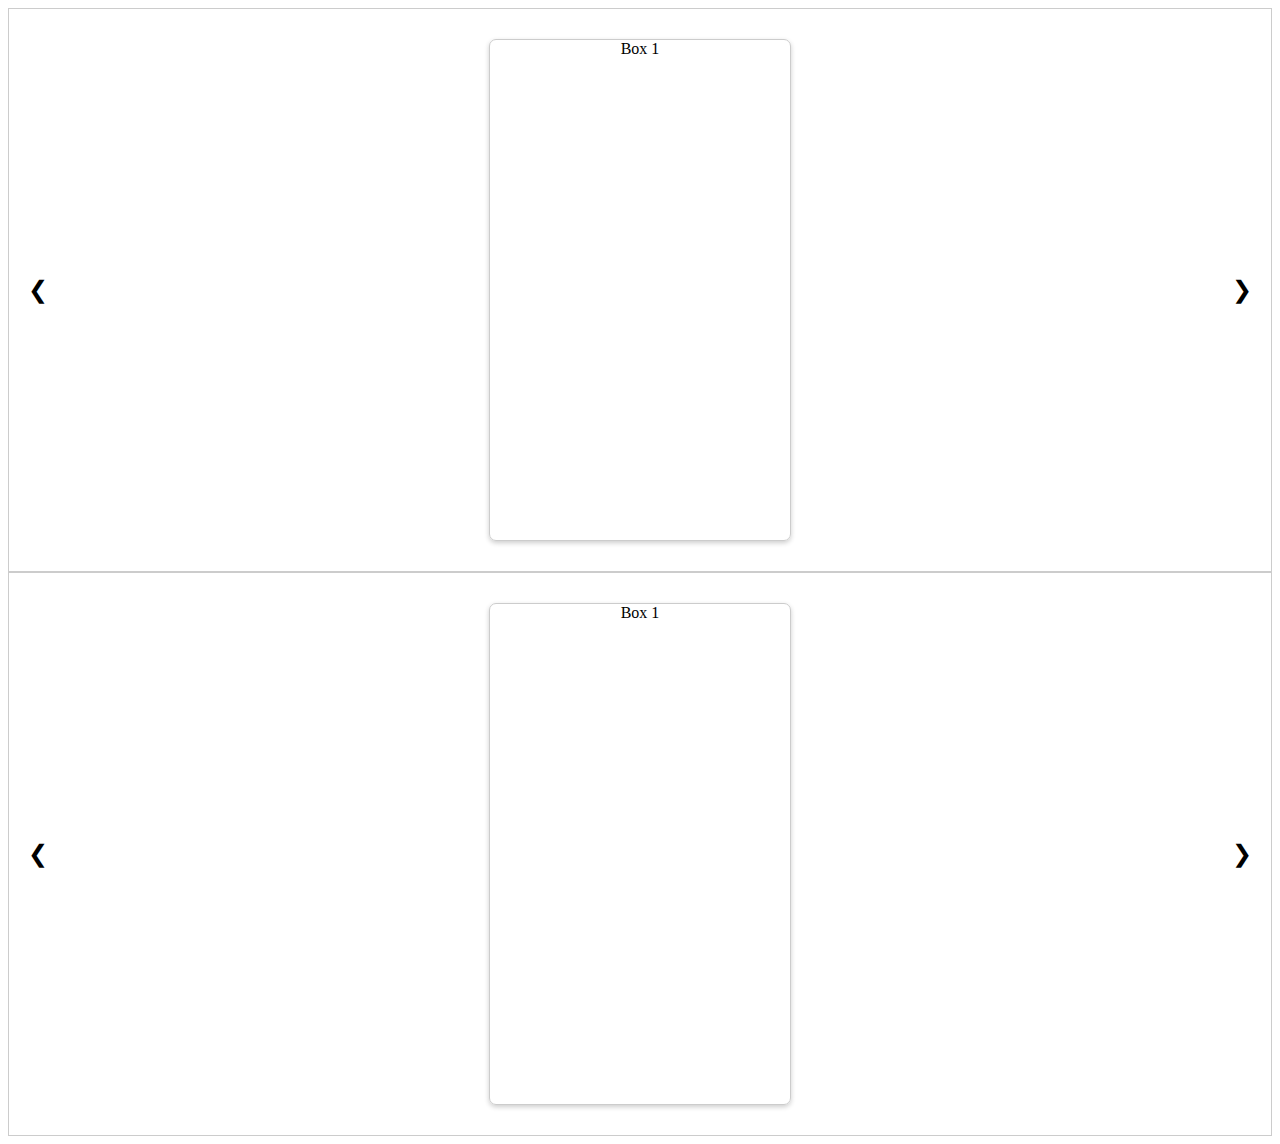
<file: text.html>
<!DOCTYPE html>
<html lang="en">

<head>
    <meta charset="UTF-8">
    <meta name="viewport" content="width=device-width, initial-scale=1.0">
    <title>Product Slider</title>
    <link rel="stylesheet" href="timeline.css">
</head>

<body>
    <div class="slider">
        <div class="slide-container">
            <div class="slide">
                <div class="box-container">
                    <div class="box">Box 1</div>
                </div>

            </div>
            <div class="slide">
                <div class="box-container">
                    <div class="box">Box 1</div>
                    <div class="box">Box 1</div>
                </div>
            </div>
            <div class="slide">
                <div class="box-container">
                    <div class="box">Box 1</div>
                </div>
            </div>
            <div class="slide">
                <div class="box-container">
                    <div class="box">Box 1</div>
                </div>
            </div>

        </div>
        <div class="arrow prev">&#10094;</div>
<div class="arrow next">&#10095;</div>
    </div>

    <div class="slider2">
        <div class="slide-container">
            <div class="slide">
                <div class="box-container">
                    <div class="box">Box 1</div>
                </div>

            </div>
            <div class="slide">
                <div class="box-container">
                    <div class="box">Box 1</div>
                    <div class="box">Box 1</div>
                </div>
            </div>
            <div class="slide">
                <div class="box-container">
                    <div class="box">Box 1</div>
                </div>
            </div>
            <div class="slide">
                <div class="box-container">
                    <div class="box">Box 1</div>
                </div>
            </div>

        </div>
        <div class="arrow prev">&#10094;</div>
<div class="arrow next">&#10095;</div>
    </div>

    <script src="test.js"></script>
</body>

</html>
</file>
<file: timeline.css>
/* styles.css */

.slider {
    position: relative;
    width: 100%;
    overflow: hidden;
}

.slider2{
    position: relative;
    width: 100%;
    overflow: hidden;
}

.slide-container {
    display: flex;
    transition: transform 0.4s ease;
}

.slide {
    min-width: 100%;
    box-sizing: border-box;
    padding: 20px;
    border: 1px solid #ccc;
    text-align: center;
}

.arrow {
    position: absolute;
    top: 50%;
    transform: translateY(-50%);
    font-size: 24px;
    color: black;
    padding: 10px;
    cursor: pointer;
    border-radius: 50%;
    user-select: none;
    z-index: 10; /* Ensure arrows are above the slides */
}

.arrowtwo {
    position: absolute;
    top: 50%;
    transform: translateY(-50%);
    font-size: 24px;
    color: whitesmoke;
    padding: 10px;
    cursor: pointer;
    border-radius: 50%;
    user-select: none;
    z-index: 10; /* Ensure arrows are above the slides */
}

.arrowtwo:hover {
    background-color: #ddd;
}

.prev {
    left: 10px; /* Adjusted from 20px to 10px to move the arrow more inside */
}

.next {
    right: 10px; /* Adjusted from 20px to 10px to move the arrow more inside */
}

.arrow:hover {
    background-color: #ddd;
}

/* styles.css */

.box-container {
    display: flex;
    flex-wrap: wrap;
    gap: 20px;
    justify-content: space-around;
}

.box {
    width: 300px; /* fixed width */
    height: 500px; /* fixed height */
    overflow: hidden; /* Ensures content does not spill out */
    position: relative;
    display: flex;
    flex-direction: column; /* Stacks children vertically */
    border: 1px solid #ccc; /* Subtle border for definition */
    margin: 10px; /* Space between boxes */
    box-shadow: 0 2px 5px rgba(0,0,0,0.2); /* Soft shadow for 3D effect */
    border-radius: 7px; /* Rounded corners */
    transition: transform 0.3s ease-in-out; /* Smooth transformation on hover */
}

.box-media {
    flex: 0 0 70%; /* Allocates 70% of the box height to media */
    width: 100%; /* Uses the full width of the box */
    display: flex;
    align-items: center; /* Centers content vertically in the media section */
    justify-content: center; /* Centers content horizontally in the media section */
    overflow: hidden; /* Hides any overflow, important for images/videos */
}

.box-description {
    flex: 0 0 30%; /* Allocates 30% of the box height to description */
    width: 100%; /* Uses the full width of the box */
    padding: 10px; /* Padding for some spacing inside the description area */
    background: #f9f9f9; /* Slightly different background to distinguish from media */
    box-sizing: border-box; /* Ensures padding does not affect the specified width */
    display: flex;
    align-items: center; /* Centers text vertically */
    justify-content: center; /* Centers text horizontally */
    text-align: center; /* Ensures text is aligned to the center if multiple lines */
}


.box:hover {
    transform: scale(1.05); /* Slightly enlarge boxes on hover */
}

.box video {
    width: 100%; /* Make video fill the box */
    height: 100%;
    object-fit: cover; /* Ensures video covers the box without distortion */
}

.left{
    justify-content: flex-start;
}

.right{
    justify-content: flex-end;
}

.image-slider {
    position: relative;
    width: 100%; /* or max-width as needed */
    overflow: hidden;
}

.image-slide-container {
    display: flex;
    transition: transform 0.3s ease;
    width: calc(100% * 4); /* Adjust based on the number of slides */
}

.image-slide {
    width: calc(100% / 4); /* Each slide should have equal width */
    flex-shrink: 0;
    display: flex;
    justify-content: space-around;
    align-items: center;
}

.image-slide img {
    max-width: 100%; /* Limits image width to prevent overflow */
    height: auto; /* Maintain aspect ratio */
    filter: drop-shadow(5px 5px 10px #555);
    transition: transform 0.3s ease, box-shadow 0.3s ease; /* Smooth transitions for transform and shadow */
}

/* Hover effect */
.image-slide img:hover {
    transform: scale(1.15); /* Slightly enlarges the image */
    filter: drop-shadow(5px 5px 10px #000);
}

.colo{
    background-color: #0000;
    height: 60px;
}

a button{
    background-color: #0000;
    color: #000;
    border: none;
    cursor: pointer;
    padding: 10px 20px;
    border-radius: 5px;
    margin: 10px;
    text-size-adjust: 6px;
}
</file>
